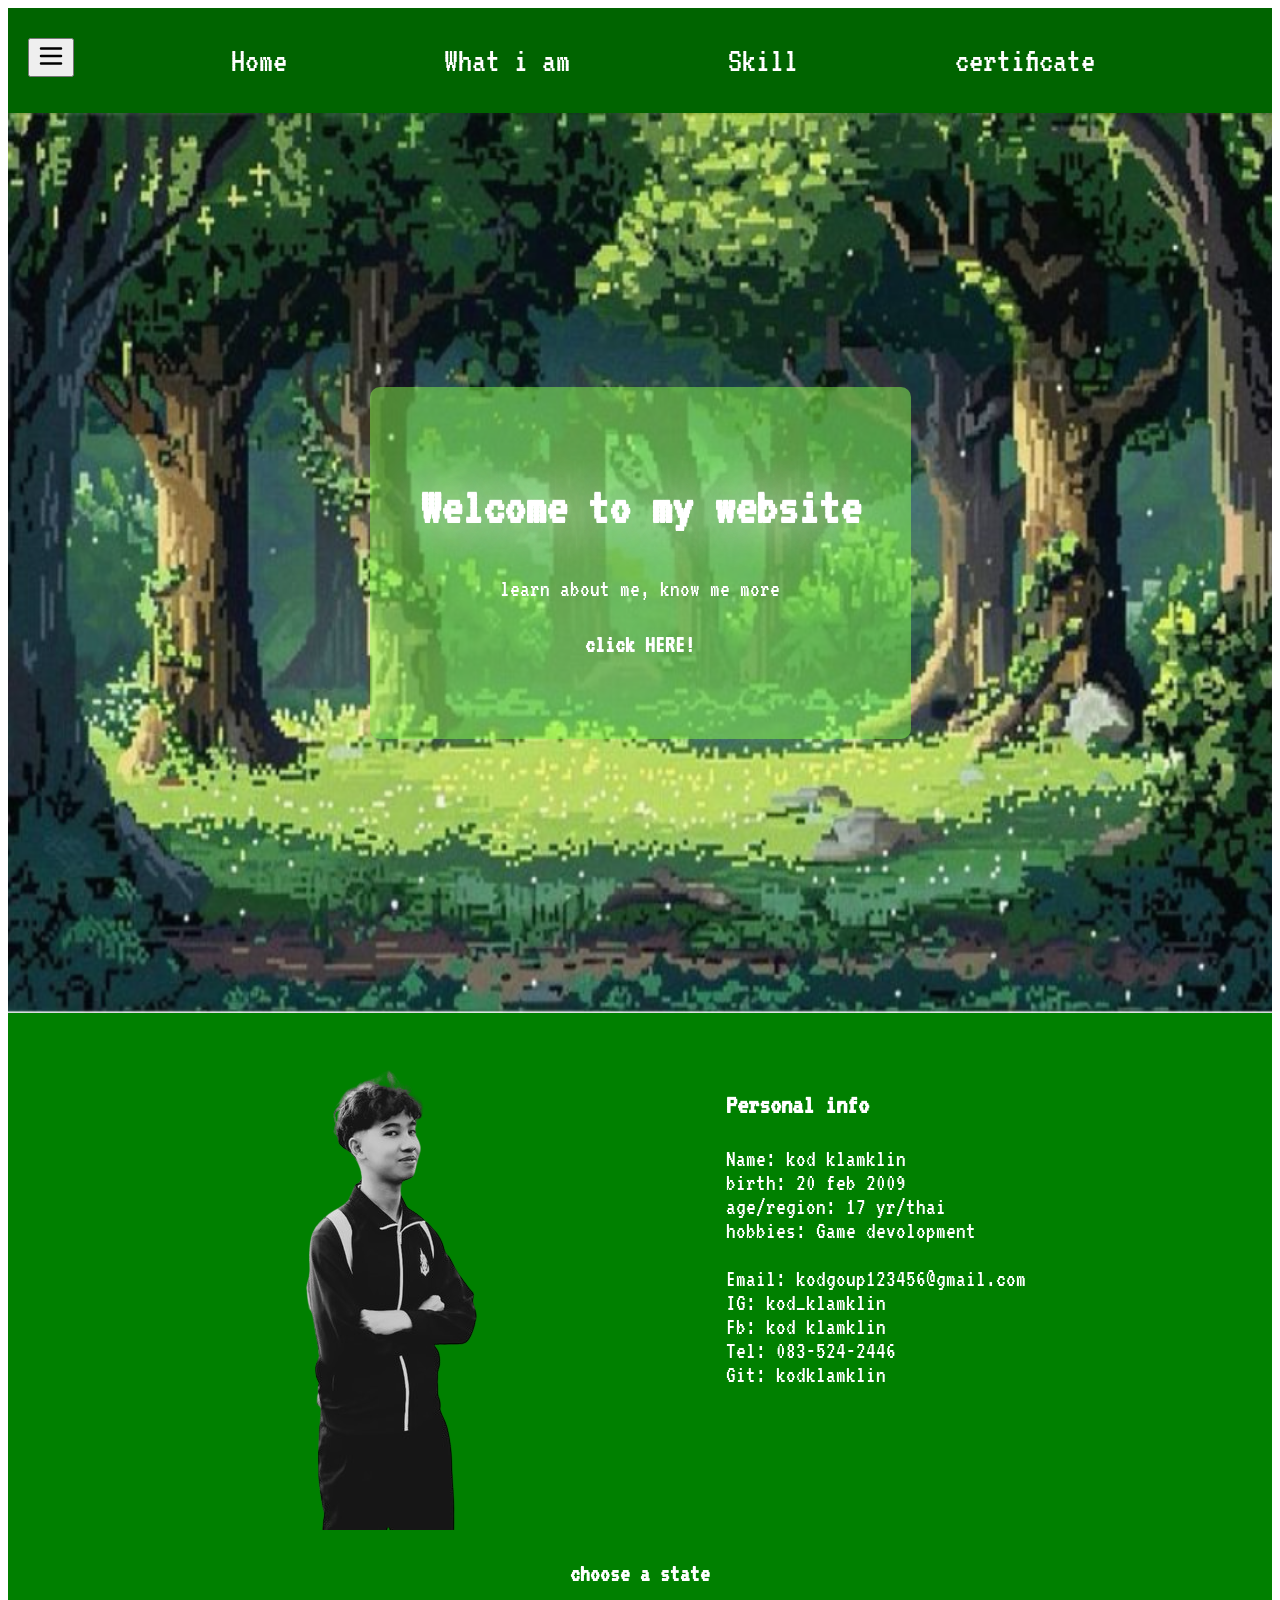
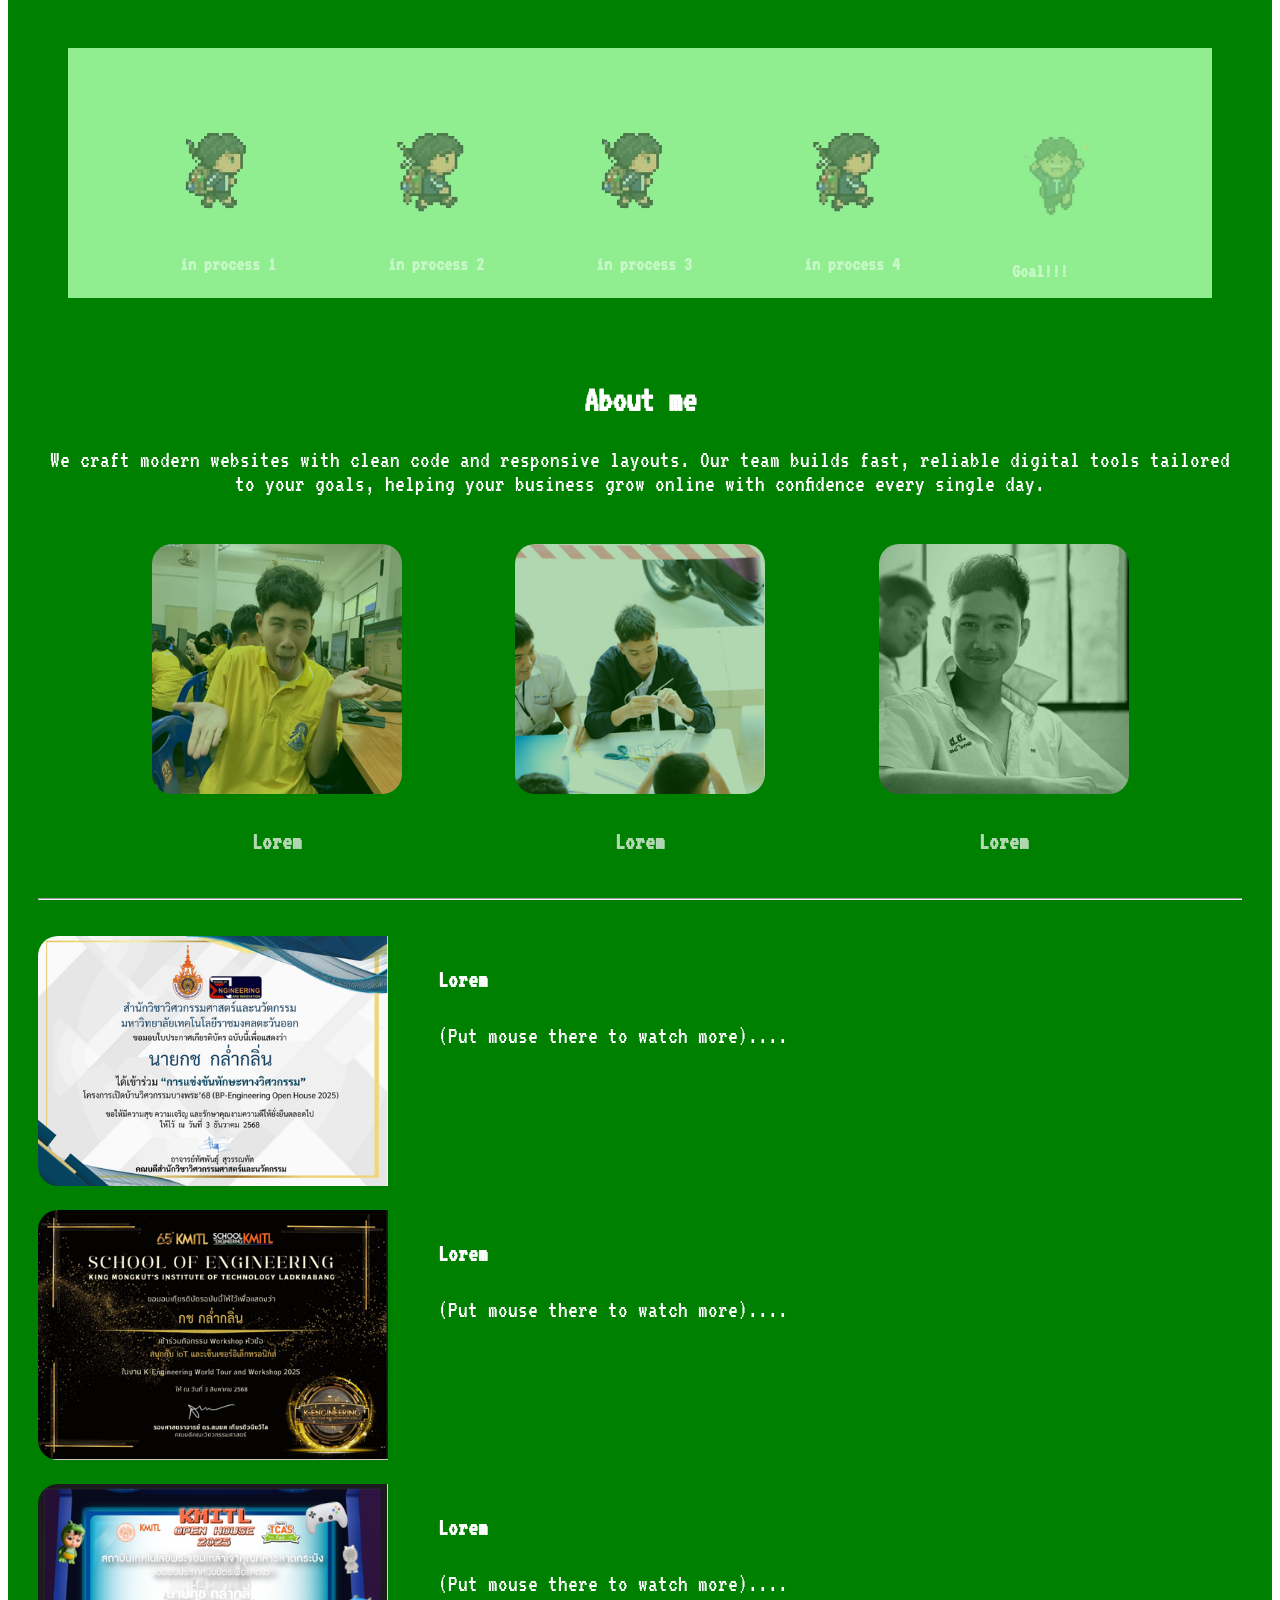
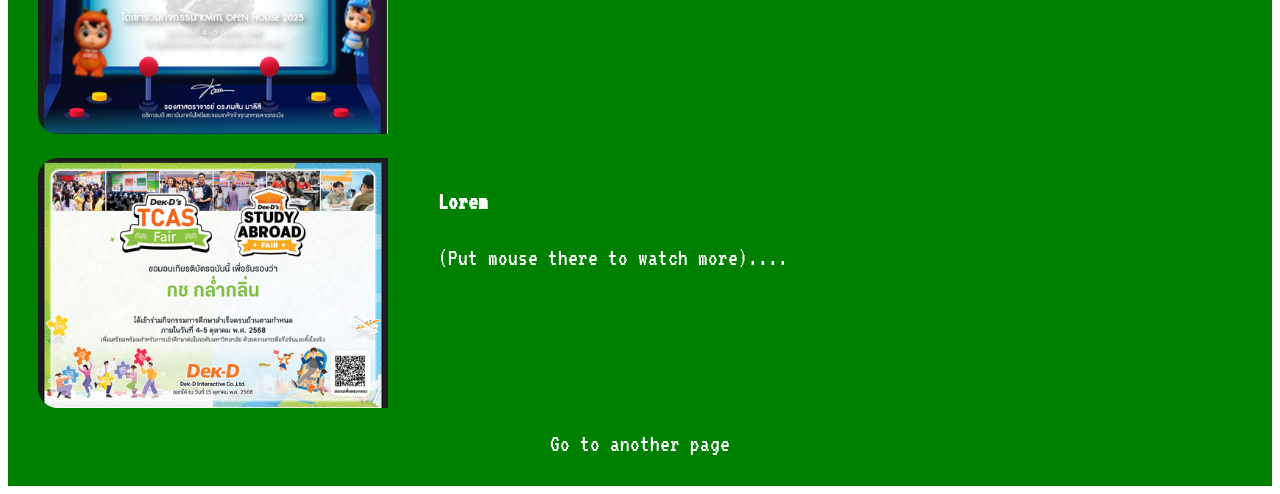
<file: index.html>
<!DOCTYPE html>
<html lang="en">
<head>
    <meta charset="UTF-8">
    <meta name="viewport" content="width=device-width, initial-scale=1.0">
    <title>Portfolio</title>
    <link rel="stylesheet" href="./style.css">
    <script src="./script.js" defer> 

    </script>
</head>
<body>
    <section id="navbar">
        <div>
            <button id="navbar_menu_svg"><img class="navbar_menu_svg" src="./asset/menu-svgrepo-com.svg" alt="menu"></button></div>
        <div style="flex: 1; display: flex; justify-content: space-evenly;">
            <a class="navbar_menu" href="#wel_box" id="nav_menu_home">Home</a>
            <a class="navbar_menu" href="#main" id="nav_menu_wat">What i am</a>
            <a class="navbar_menu" href="#skill" id="nav_menu_skill">Skill</a>
            <a class="navbar_menu" href="#cer" id="nav_menu_sum">certificate</a>
        </div>

        </script>
    </section>

    <section id="menu_bar">
    </section>
    <a href="#main" >
    <section id="bg_1">
        <div id="wel_box">
        <div id="wel_txt_all">
        <h1 id="wel_txt">Welcome to my website</h1>
        <p>learn about me, know me more</p>
        <h4>click HERE!</h4>
        </div>
        </div>
    </section>
    </a>

    <section id="main">
        <div id="article1" style="display: flex; justify-content: space-evenly;">
        <img src="./asset/me.png.png" alt="me" style="padding: 0px 20px;">
        <div>
        <h3 id="article">Personal info</h3>
        <p>Name: kod klamklin <br>
        birth: 20 feb 2009 <br>
        age/region: 17 yr/thai<br>
        hobbies: Game devolopment <br></p>
        <p>Email: kodgoup123456@gmail.com<br>
        IG: kod_klamklin<br>
        Fb: kod klamklin<br>
        Tel: 083-524-2446<br>
        Git: kodklamklin<br></p>
        </div>
        </div>
        <div id="skill" style="display: flex; justify-content: center;">
        <h4>choose a state</h4></div>
        <div id="animation_box">
            <div id="animation_chibi_1" class="animation_box_chibi"> 
                <img  src="./asset/chibi_toRight1.png.png" alt="R1" >
                <h5>in process 1</h5>
            </div>
            <div id="animation_chibi_2" class="animation_box_chibi">
                <img src="./asset/chibi_toRight2.png.png" alt="R2">
                <h5>in process 2</h5>
            </div>
            <div id="animation_chibi_3" class="animation_box_chibi">
                <img src="./asset/chibi_toRight1.png.png" alt="R1">
                <h5>in process 3</h5>
            </div>
            <div id="animation_chibi_4" class="animation_box_chibi">
                <img src="./asset/chibi_toRight2.png.png" alt="R2">
                <h5>in process 4</h5>
            </div>
            <div id="animation_chibi_5" class="animation_box_chibi">
                <img class="animation_box_chibi" src="./asset/at_goal.png" alt="goal">
                <h5>Goal!!!</h5>
            </div>
        </div>
        <br>
        <div style="text-align: center;">
            <h1>About me</h1>
            <p>We craft modern websites with clean code and responsive layouts. Our team builds fast, reliable digital tools tailored to your goals, helping your business grow online with confidence every single day.</p>
        </div>
        <br>
        <div class="Picgroup" id="cer">
            <div class="Picbox">
                <img class="Picframe" src="./asset/me1.png" alt="me1">
                <h4>Lorem</h4>
            </div>
            <div class="Picbox">
                <img class="Picframe" src="./asset/me2.png" alt="me2">
                <h4>Lorem</h4>
            </div>
            <div class="Picbox">
                <img class="Picframe" src="./asset/me3.png" alt="me3">
                <h4>Lorem</h4>
            </div>
        </div>
        <hr>
        <div class="container">
            <br>
            <div class="cer_container" id="cer1">
                <img class="Picframe2" src="./asset/1.png" alt="1">
                <div>
                    <h4>Lorem</h4>
                    <p id="cer1_txt">(Put mouse there to watch more)....</p>
                </div>
            </div><br>
            <div class="cer_container" id="cer2">
                <img class="Picframe2" src="./asset/2.png" alt="2">
                <div>
                    <h4>Lorem</h4>
                    <p id="cer2_txt">(Put mouse there to watch more)....</p>
                </div>
            </div><br>
            <div class="cer_container" id="cer3">
                <img class="Picframe2" src="./asset/3.png" alt="3">
                <div>
                    <h4>Lorem</h4>
                    <p id="cer3_txt">(Put mouse there to watch more)....</p>
                </div>
            </div> <br>
            <div class="cer_container" id="cer4">
                <img class="Picframe2" src="./asset/4.png" alt="4">
                <div>
                    <h4>Lorem</h4>
                    <p id="cer4_txt">(Put mouse there to watch more)....</p>
                </div>
            </div><br>
        </div>
        <div style="display: flex; justify-content: center; align-content: center; " >
    <a style="color: white;"  href="./page/page2.html">Go to another page</a></div>
    </section>
    
</body>
</html>
</file>
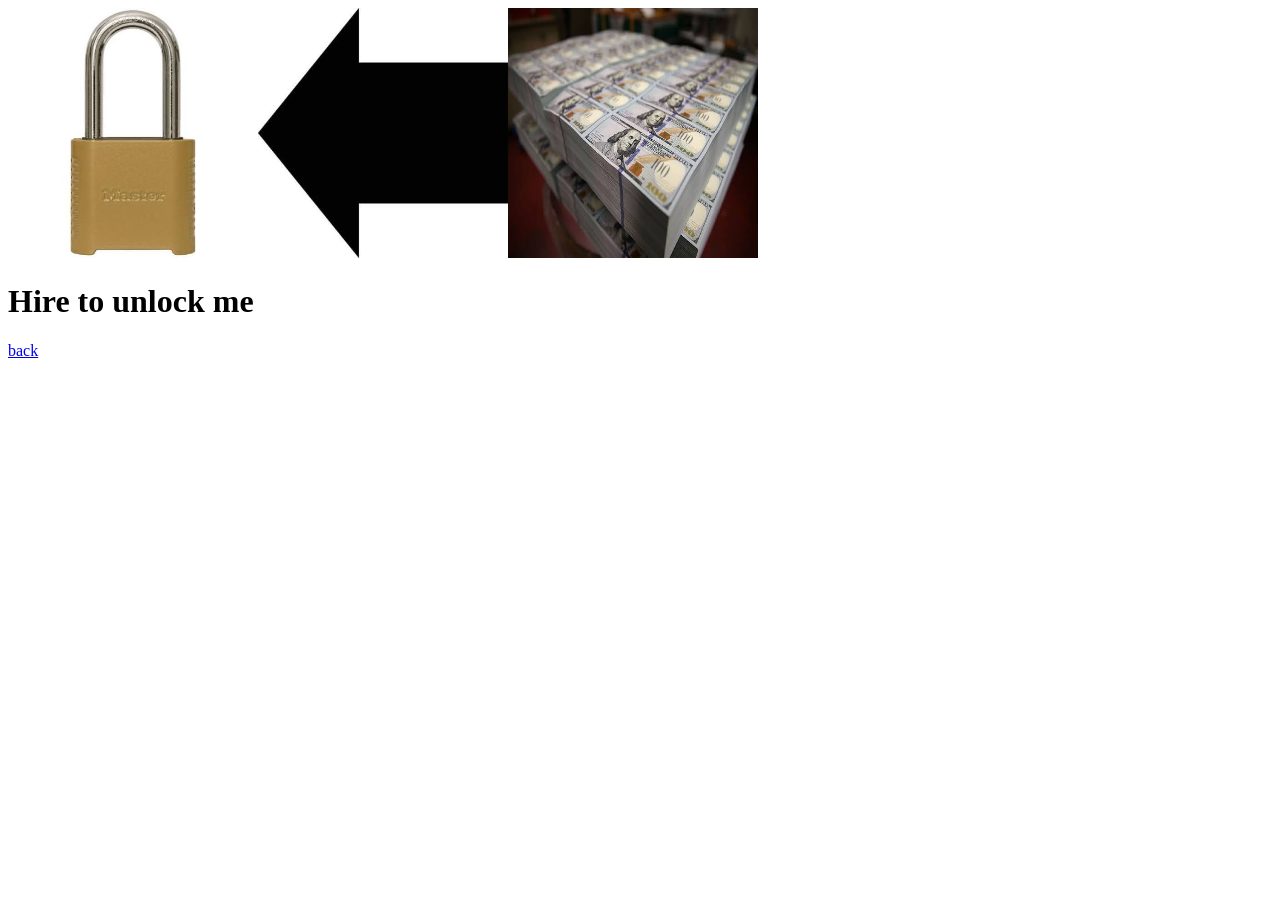
<file: page/page2.html>
<!DOCTYPE html>
<html lang="en">
<head>
    <meta charset="UTF-8">
    <meta name="viewport" content="width=device-width, initial-scale=1.0">
    <title>page2</title>
    <style>
        img{
            width: 250px;
            height: 250px;
        }
    </style>
</head>
<body>
    <img src="./lock.jpg" alt="lock"><img src="./arrow.jpg" alt="arrow"><img src="./money.jpg" alt="money">
    <h1>Hire to unlock me</h1>
    <a href="../index.html">back</a>
</body>
</html>
</file>
<file: style.css>
@import url('https://fonts.googleapis.com/css2?family=VT323&display=swap');

html{
    scroll-behavior: smooth;
}
button{
    background-color: none;
}
body{
    font-family: "VT323", monospace;
    font-style: normal;
    font-size: 150%;
}
#navbar{
    display: flex;
    align-content: center;
    justify-content: space-between;
    background-color: darkgreen;
    padding: 30px 20px;
    position: sticky;
    top: 0px;
}

a{
    text-decoration: none;
}
.navbar_menu{
    font-size: 35px;
    padding: 5px 0px;
    color: white;
}
.navbar_menu:hover{
    color: black;
    font-size: 40px;
    padding: 0px 0px;
}
.navbar_menu:active{
    color: gold;
    font-size: 40px;
    
}
.navbar_menu_svg{
    height: 30px;
    width: 30px;
}

.menu_bar_open{
    height: 100vh;
    width: 30vw;
    float: left;
    background-color: darkgreen;
    filter: brightness(100%);
    position: sticky;
    left: 0px;
    top: 100px;
}

#bg_1{
    height: 100vh;
    background-image: url(asset/pixel_world_bg.png.png);
    background-repeat: no-repeat;
    background-size: 100vw 100vh;
    background-position: center ;

    display: flex;
    align-content: center;
    justify-content: center;
    align-items: center;
    color: white;
}

#wel_box{
    align-items: center;
    text-align: center;
    background-color: hsl(100 97% 65% / 0.5);
    padding: 50px;
    border-radius: 10px;
    animation-name: transilation;
    animation-duration: 3s;
    position: relative;
}

#wel_box:hover{
    transform: scale(1.1);
    transition: 200ms;
}

@keyframes transilation{
    0%{top: 100px;}
    100%{top: 0px;}
}


#wel_txt{
    font-size: 220%;
    text-shadow: 0px 0px 50px;
}
#main{
    background-color: green;
    padding: 30px;
    padding-top: 50px;
    color: white;
}

#article1{
    display: flex;
    justify-content: space-evenly;
    align-items: self-start;
}
#animation_box{
    background-color: lightgreen;
    margin: 30px;
    height: 250px;
    display: flex;
    justify-content: space-evenly;
    align-items: center;
}

.animation_box_chibi{
    height: 100px;
    opacity: 0.5;
    justify-content: center;
    align-content: center;
}
.animation_box_chibi:hover{
    transform: scale(1.1);
    opacity: 1;
}

.Picgroup{
    display: flex;
    justify-content: space-evenly;
}
.Picbox{
    text-align: center;
    opacity: 0.7;
}
.Picbox:hover{
    opacity: 1;
    transform: scale(1.1);
}
.Picframe{
    width: 250px;
    height: 250px;
    border-radius: 20px;
}
.Picframe2{
    padding-right: 50px;
    width: 350px;
    height: 250px;
    border-radius: 20px;
}
.cer_container{
    display: flex;
}
.textHighlight{
    background-color: yellow;
    color: black;
}
</file>
